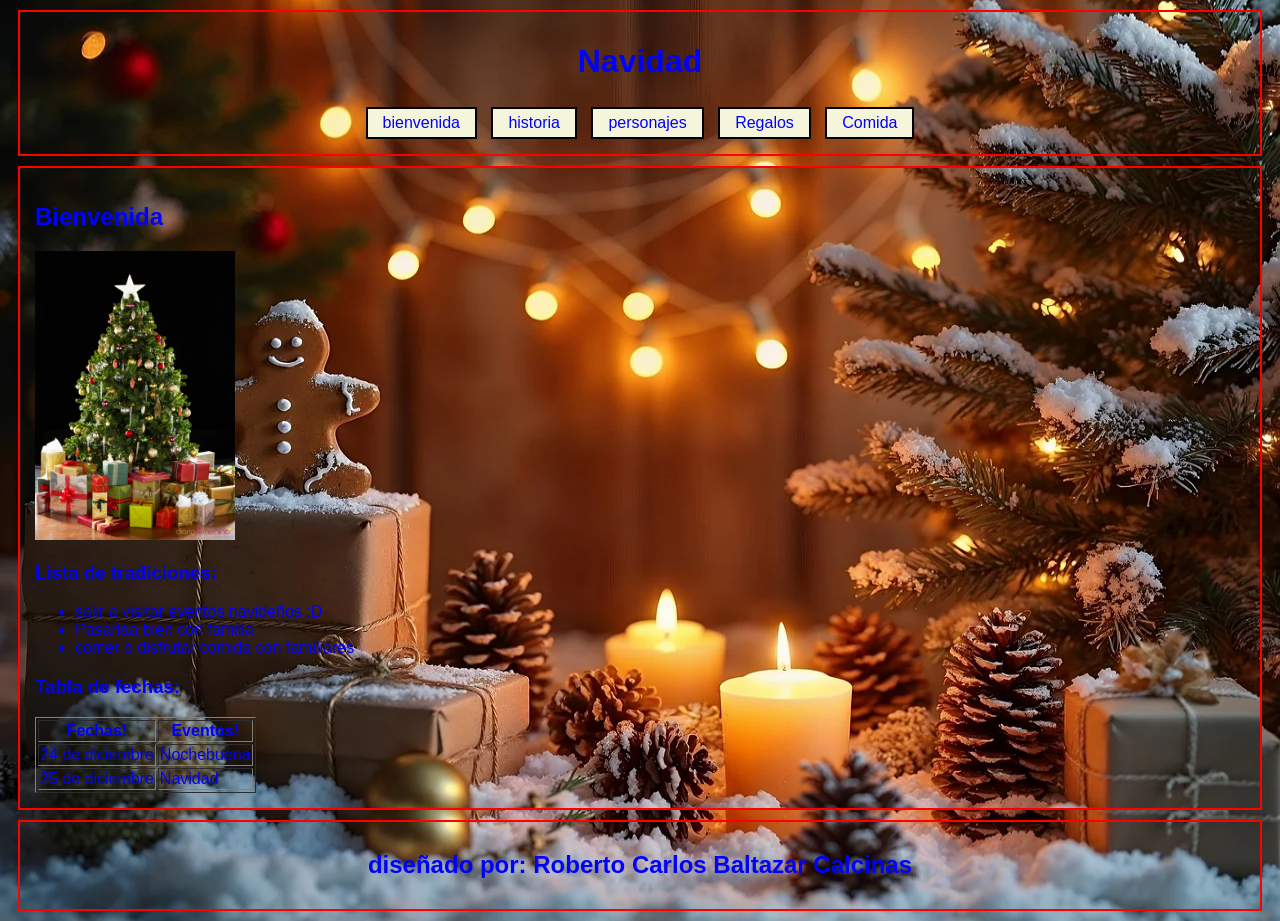
<file: index.html>
<!DOCTYPE html>
<html lang="es">
<head>
    <meta charset="UTF-8">
    <title>Navidad-Bienvenida</title>
    <link rel="stylesheet" href="estilos.css">
</head>
<body>

    <div class="encabezado">
        <h1>Navidad</h1>
        <div class="menu">
            <a href="index.html">bienvenida</a>
            <a href="historia.html">historia</a>
            <a href="personajes.html">personajes</a>
            <a href="regalos.html">Regalos</a>
            <a href="comida.html">Comida</a>
        </div>
    </div>

    <div class="contenido">
        <h2>Bienvenida</h2>
        <img src="img/nav1.jpg" alt="que?" width="200px">
        <h3>Lista de tradiciones:</h3>
        <ul>
            <li>salir a visitar eventos navideños :D</li>
            <li>Pasarlaa bien con familia</li>
            <li>comer o disfrutar comida con familiares</li>
        </ul>

        <h3>Tabla de fechas:</h3>
        <table border="1">
            <tr>
                <th>Fechas!</th>
                <th>Eventos!</th>
            </tr>
            <tr>
                <td>24 de diciembre</td>
                <td>Nochebuena</td>
            </tr>
            <tr>
                <td>25 de diciembre</td>
                <td>Navidad</td>
            </tr>
        </table>
    </div>

    <div class="pie">
        <h2>diseñado por: Roberto Carlos Baltazar Calcinas</h2>
    </div>

</body>
</html>
</file>
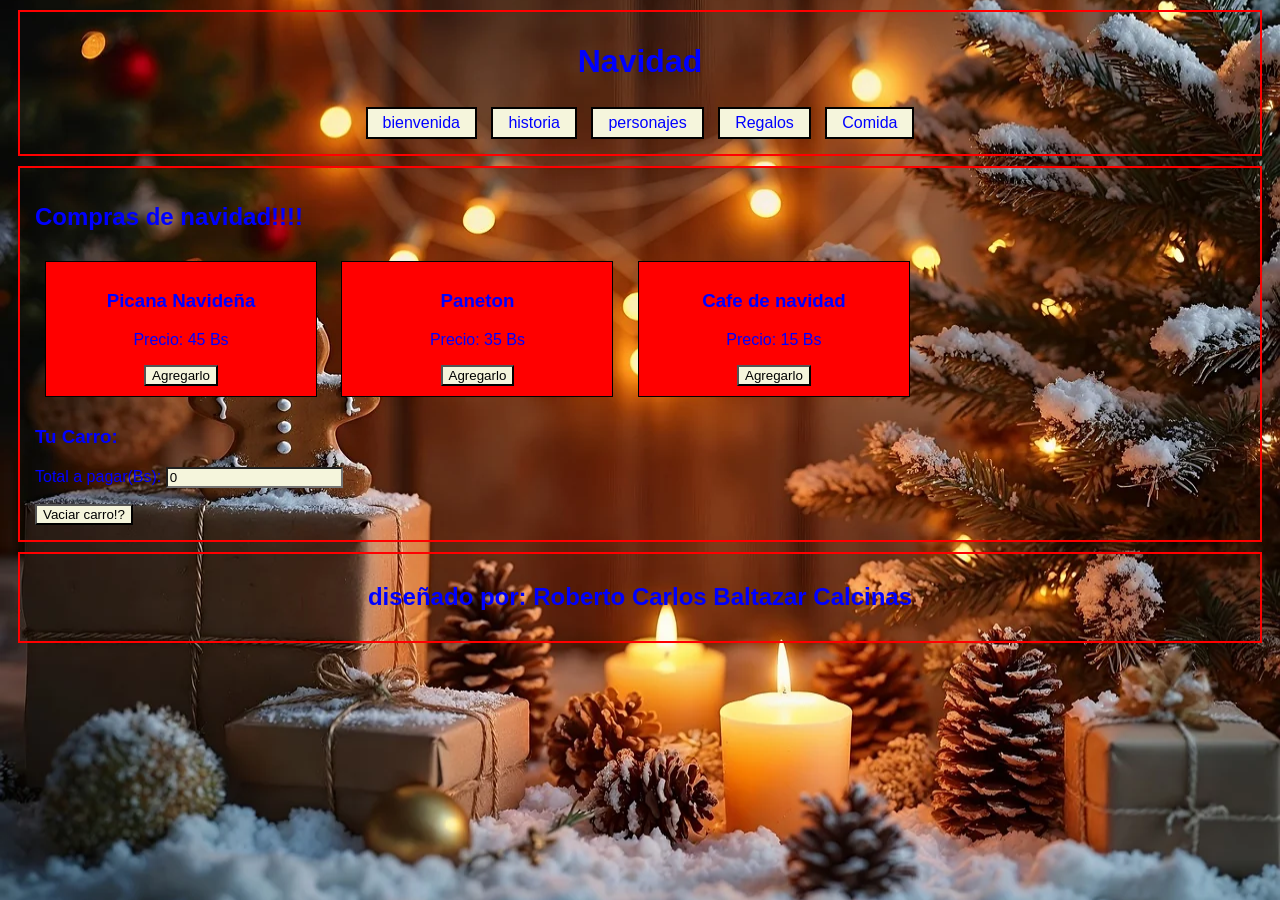
<file: comida.html>
<!DOCTYPE html>
<html lang="es">
<head>
    <meta charset="UTF-8">
    <title>Navidad-Comida</title>
    <link rel="stylesheet" href="estilos.css">
    <script src="js/script.js"></script>
</head>
<body>

    <div class="encabezado">
        <h1>Navidad</h1>
        <div class="menu">
            <a href="index.html">bienvenida</a>
            <a href="historia.html">historia</a>
            <a href="personajes.html">personajes</a>
            <a href="regalos.html">Regalos</a>
            <a href="comida.html">Comida</a>
        </div>
    </div>

    <div class="contenido">
        <h2>Compras de navidad!!!!</h2>

        <div class="tarjeta">
            <h3>Picana Navideña</h3>
            <p>Precio: 45 Bs</p>
            <button type="button" onclick="agregarPlato('Picana Navideña', 45)" style="background-color: beige;">Agregarlo</button>
        </div>

        <div class="tarjeta">
            <h3>Paneton</h3>
            <p>Precio: 35 Bs</p>
            <button type="button" onclick="agregarPlato('Panetón', 35)" style="background-color: beige;">Agregarlo</button>
        </div>

        <div class="tarjeta">
            <h3>Cafe de navidad</h3>
            <p>Precio: 15 Bs</p>
            <button type="button" onclick="agregarPlato('Chocolate Caliente', 15)"  style="background-color: beige;">Agregarlo</button>
        </div>

        <h3>Tu Carro:</h3>
        <ul id="carrito"></ul>
        <p >Total a pagar(Bs): <input type="text" id="total" value="0" readonly style="background-color: beige;"></p>
        <button type="button" onclick="vaciarCarrito()" style="background-color: beige;">Vaciar carro!?</button>
    </div>

    <div class="pie">
        <h2>diseñado por: Roberto Carlos Baltazar Calcinas</h2>
    </div>

</body>
</html>
</file>
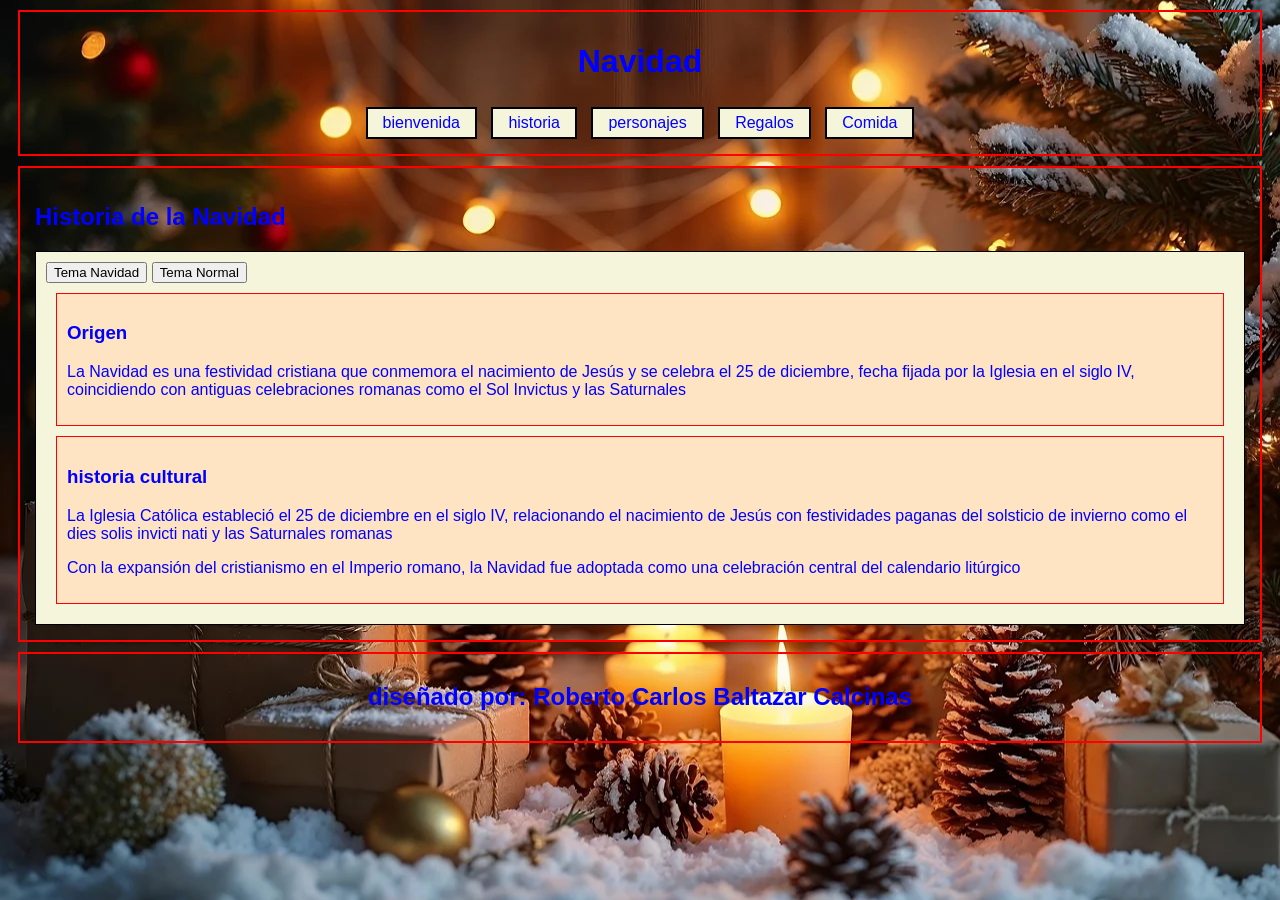
<file: historia.html>
<!DOCTYPE html>
<html lang="es">
<head>
    <meta charset="UTF-8">
    <title>Navidad-Historia</title>
    <link rel="stylesheet" href="estilos.css">
    <script src="js/script.js"></script>
</head>
<body>

    <div class="encabezado">
        <h1>Navidad</h1>
        <div class="menu">
            <a href="index.html">bienvenida</a>
            <a href="historia.html">historia</a>
            <a href="personajes.html">personajes</a>
            <a href="regalos.html">Regalos</a>
            <a href="comida.html">Comida</a>
        </div>
    </div>

    <div class="contenido">
        <h2>Historia de la Navidad</h2>
        
        <div id="maqueta-historia">
            <button type="button" onclick="modoNavidad()">Tema Navidad</button>
                <button type="button" onclick="modoNormal()">Tema Normal</button>
            <div id="cuadro1">
                <h3>Origen</h3>
                <p>La Navidad es una festividad cristiana que conmemora el nacimiento de Jesús y se celebra el 25 de diciembre, fecha fijada por la Iglesia en el siglo IV, coincidiendo con antiguas celebraciones romanas como el Sol Invictus y las Saturnales</p>
            </div>
            <div id="cuadro2">
                
                <h3>historia cultural</h3>
                <p>La Iglesia Católica estableció el 25 de diciembre en el siglo IV, relacionando el nacimiento de Jesús con festividades paganas del solsticio de invierno como el dies solis invicti nati y las Saturnales romanas</p>
                <p>Con la expansión del cristianismo en el Imperio romano, la Navidad fue adoptada como una celebración central del calendario litúrgico</p>
            </div>
        </div>
    </div>

    <div class="pie">
        <h2>diseñado por: Roberto Carlos Baltazar Calcinas</h2>
    </div>

</body>
</html>
</file>
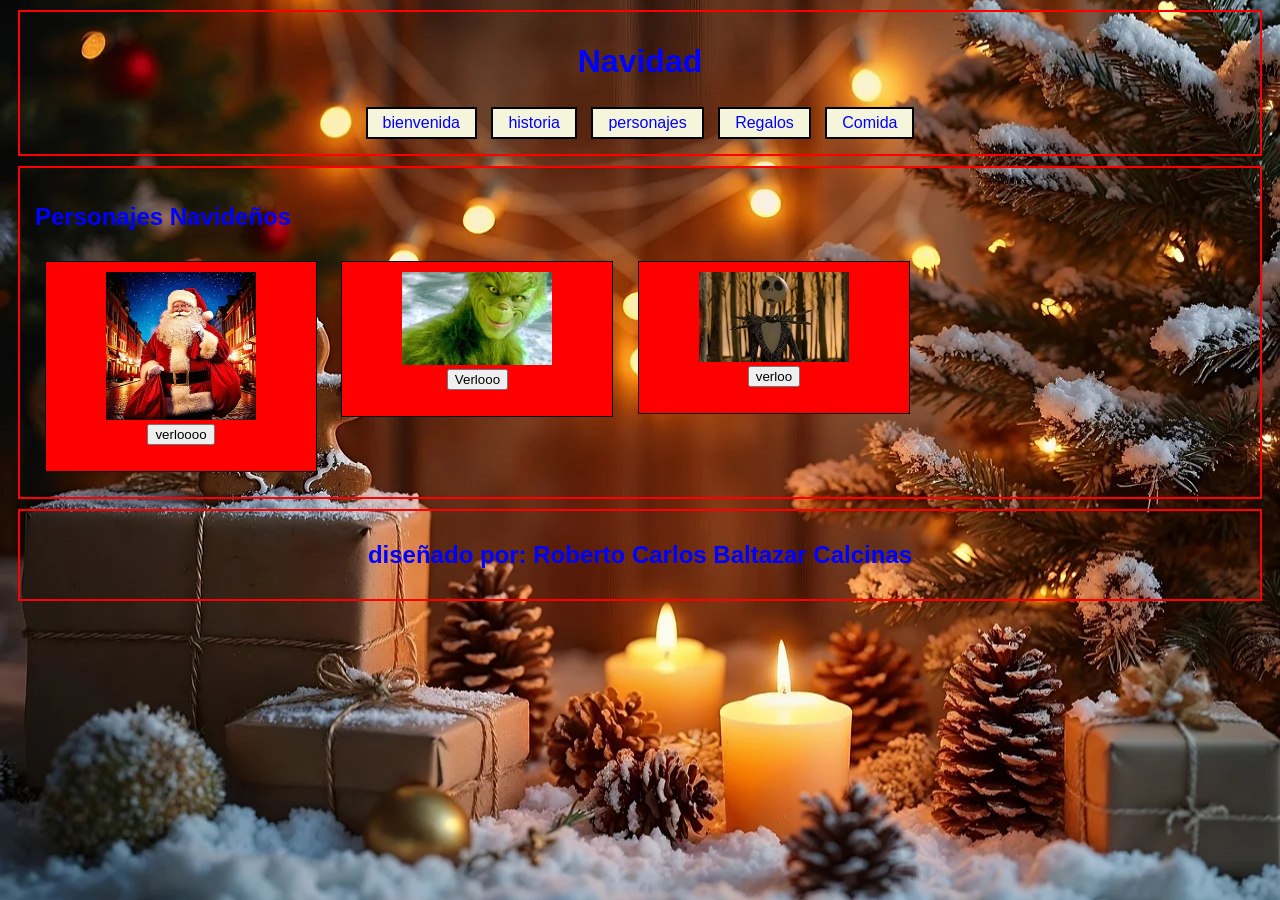
<file: personajes.html>
<!DOCTYPE html>
<html lang="es">
<head>
    <meta charset="UTF-8">
    <title>Navidad-Personajes</title>
    <link rel="stylesheet" href="estilos.css">
    <script src="js/script.js"></script>
</head>
<body>

    <div class="encabezado">
        <h1>Navidad</h1>
        <div class="menu">
            <a href="index.html">bienvenida</a>
            <a href="historia.html">historia</a>
            <a href="personajes.html">personajes</a>
            <a href="regalos.html">Regalos</a>
            <a href="comida.html">Comida</a>
        </div>
    </div>

    <div class="contenido">
        <h2>Personajes Navideños</h2>

        <div class="tarjeta">
            <img src="img/santa.jpg" width="150" alt="Papá Noel"><br>
            <button type="button" onclick="personaje1()">verloooo</button>
            <p id="desc1"></p>
        </div>

        <div class="tarjeta">
            <img src="img/grinch.jpg" width="150" alt="El Grinch"><br>
            <button type="button" onclick="personaje2()">Verlooo</button>
            <p id="desc2"></p>
        </div>

        <div class="tarjeta">
            <img src="img/jack.jpg" width="150" alt="jack.jpg"><br>
            <button type="button" onclick="personaje3()">verloo</button>
            <p id="desc3"></p>
        </div>
    </div>

    <div class="pie">
        <h2>diseñado por: Roberto Carlos Baltazar Calcinas </h2>
    </div>

</body>
</html>
</file>
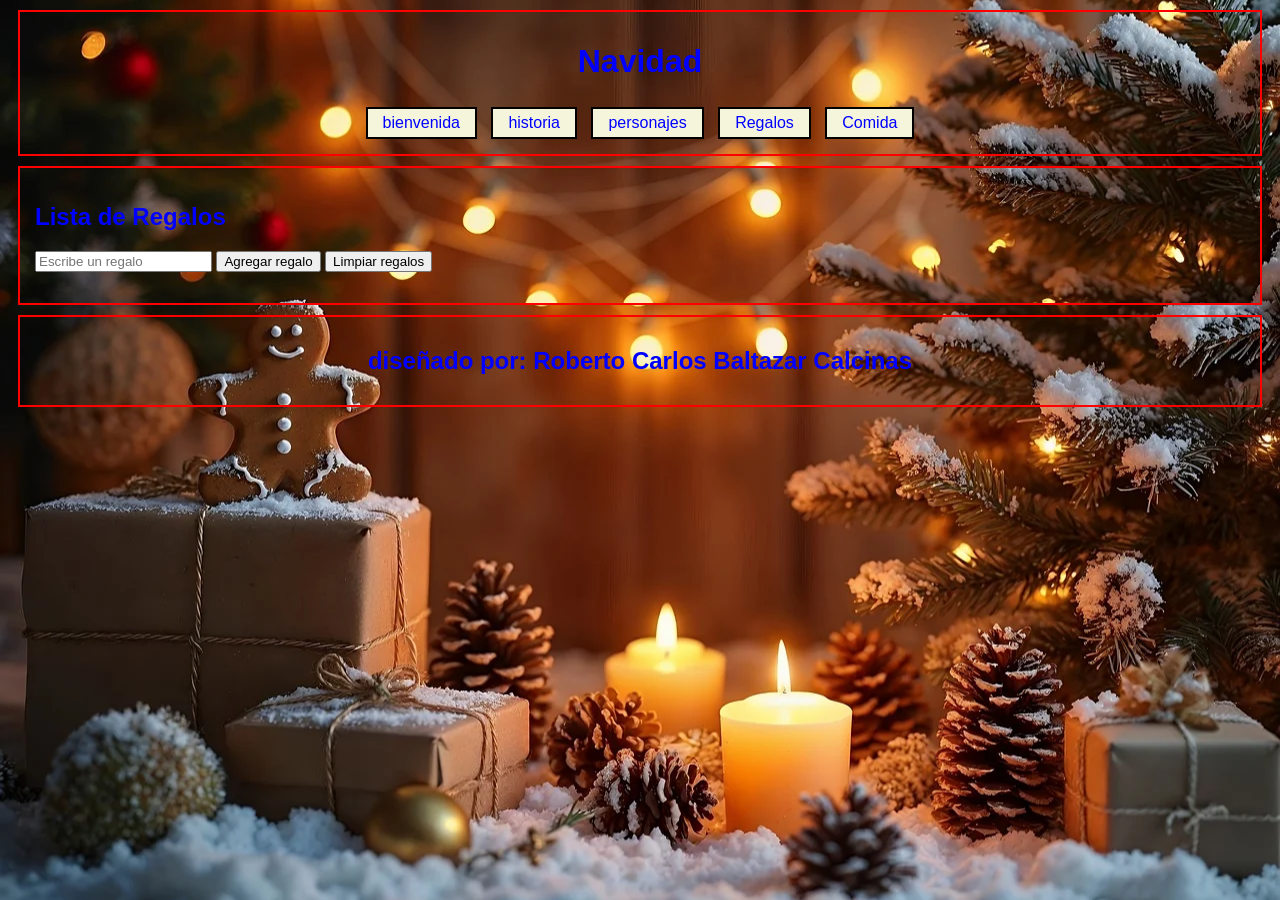
<file: regalos.html>
<!DOCTYPE html>
<html lang="es">
<head>
    <meta charset="UTF-8">
    <title>Navidad-Regalos</title>
    <link rel="stylesheet" href="estilos.css">
    <script src="js/script.js"></script>
</head>
<body>

    <div class="encabezado">
        <h1>Navidad</h1>
        <div class="menu">
            <a href="index.html">bienvenida</a>
            <a href="historia.html">historia</a>
            <a href="personajes.html">personajes</a>
            <a href="regalos.html">Regalos</a>
            <a href="comida.html">Comida</a>
        </div>
    </div>

    <div class="contenido">
        <h2>Lista de Regalos</h2>
        <input type="text" id="regalo" placeholder="Escribe un regalo">
        <button type="button" onclick="agregarRegalo()">Agregar regalo</button>
        <button type="button" onclick="limpiarRegalos()">Limpiar regalos</button>

        <ul id="listaRegalos"></ul>
    </div>

    <div class="pie">
        <h2>diseñado por: Roberto Carlos Baltazar Calcinas</h2>
    </div>

</body>
</html>
</file>
<file: estilos.css>
body {
    background-color: lightyellow;
    font-family: Arial;
    background-image: url(img/navidad.jpg);
    background-size: cover;
    background-repeat: no-repeat;  
    background-position: center;  
    background-attachment: fixed;
}

.encabezado {
    border: 2px solid red;
    padding: 10px;
    margin: 10px;
    text-align: center;
}

.encabezado h1 {
    color: blue;
}

.menu a {
    border: 2px solid black;
    background-color: beige;
    color: blue;
    padding: 5px 15px;
    margin: 5px;
    text-decoration: none;
    display: inline-block;
}

.contenido {
    border: 2px solid red;
    padding: 15px;
    margin: 10px;
    background-color: azure;
    background-image: url(img/navidad.jpg);
    background-size: cover;
    background-repeat: no-repeat;  
    background-position: center;  
    background-attachment: fixed;
    color:blue;
    background-size: 100% 100%;
}

.pie {
    border: 2px solid red;
    padding: 10px;
    margin: 10px;
    text-align: center;
    color: blue;
}


#maqueta-historia {
    background-color: beige;
    padding: 10px;
    border: 1px solid black;

}

#cuadro1{
    background-color: bisque;
    border: 1px solid red;
    padding: 10px;
    margin: 10px;
}

#cuadro2{
    background-color: bisque;
    border: 1px solid red;
    padding: 10px;
    margin: 10px;
}
.tarjeta {
    border: 1px solid black;
    background-color: red;
    padding: 10px;
    margin: 10px;
    width: 250px;
    display: inline-block;
    vertical-align: top;
    text-align: center;
}
</file>
